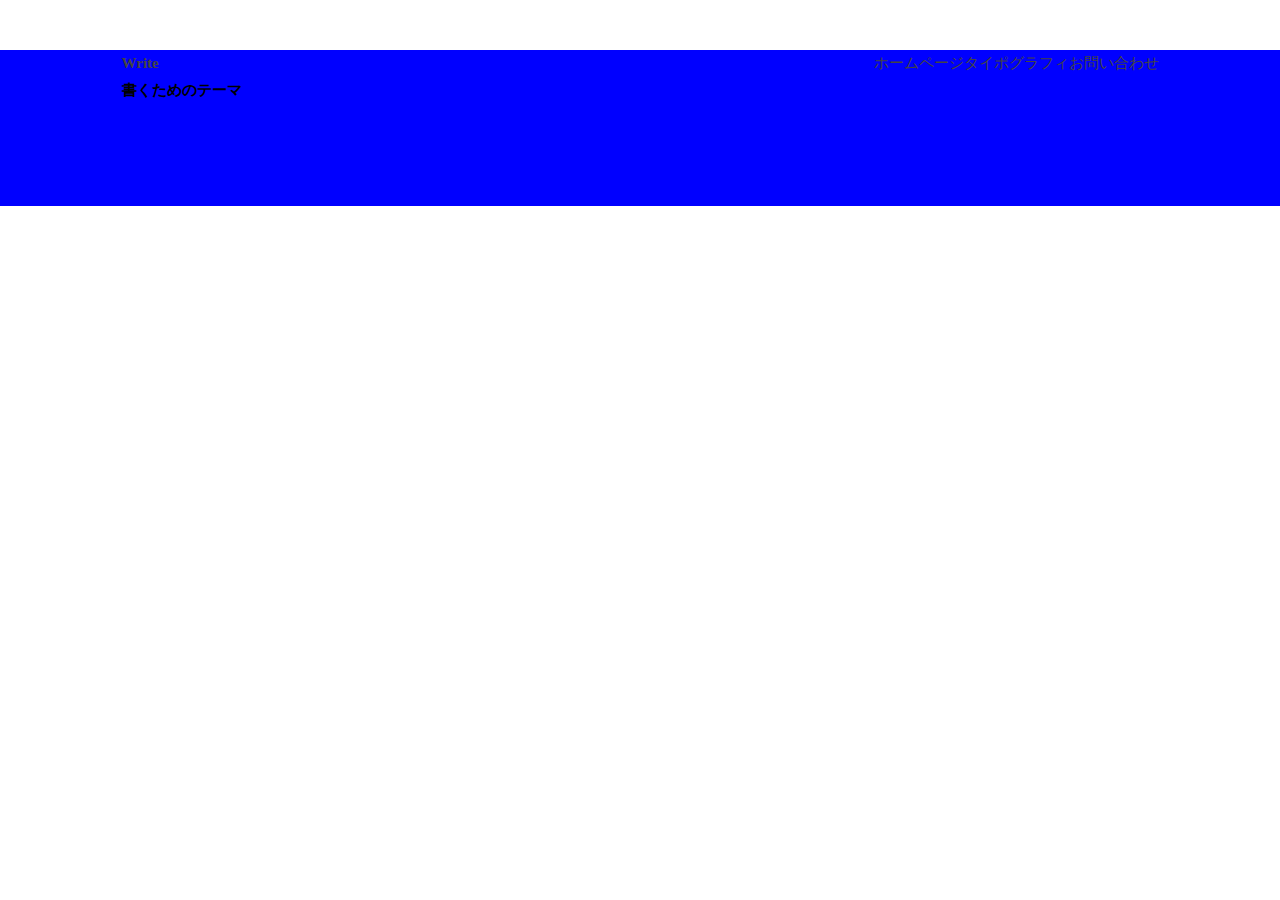
<file: mosya.html>
<!DOCTYPE html>
<head>
    <meta charset="UTF-8">
    <meta name="viewport" content="width=device-width, initial-scale=1.0">
    <title>Document</title>
    <link rel="stylesheet" href="mosya.css">
    <lang="ja">
</head>
<body>

    <header>
        <div class="container">
            <div class="header-left">
                <h1><a href="#">Write</a></h1>
                <h2>書くためのテーマ</h2>
            </div>
            <div class="header-right">
                <div class="header-nav">
                    <ul>
                        <li><a href="#">ホーム</a></li>
                        <li><a href="#">ページ</a></li>
                        <li><a href="#">タイポグラフィ</a></li>
                        <li><a href="#">お問い合わせ</a></li>
                    </ul>
                </div>

                <div class="btn"></div>

            </div>
        </div>
    </header>

</body>
</file>
<file: mosya.css>
/*
html5doctor.com Reset Stylesheet
v1.6.1
Last Updated: 2010-09-17
Author: Richard Clark - http://richclarkdesign.com
Twitter: @rich_clark
*/

html, body, div, span, object, iframe,
h1, h2, h3, h4, h5, h6, p, blockquote, pre,
abbr, address, cite, code,
del, dfn, em, img, ins, kbd, q, samp,
small, strong, sub, sup, var,
b, i,
dl, dt, dd, ol, ul, li,
fieldset, form, label, legend,
table, caption, tbody, tfoot, thead, tr, th, td,
article, aside, canvas, details, figcaption, figure,
footer, header, hgroup, menu, nav, section, summary,
time, mark, audio, video {
    margin:0;
    padding:0;
    border:0;
    outline:0;
    font-size:100%;
    vertical-align:baseline;
    background:transparent;
}

body {
    line-height:1;
}

article,aside,details,figcaption,figure,
footer,header,hgroup,menu,nav,section {
    display:block;
}

nav ul {
    list-style:none;
}

blockquote, q {
    quotes:none;
}

blockquote:before, blockquote:after,
q:before, q:after {
    content:'';
    content:none;
}

a {
    margin:0;
    padding:0;
    font-size:100%;
    vertical-align:baseline;
    background:transparent;
}

/* change colours to suit your needs */
ins {
    background-color:#ff9;
    color:#000;
    text-decoration:none;
}

/* change colours to suit your needs */
mark {
    background-color:#ff9;
    color:#000;
    font-style:italic;
    font-weight:bold;
}

del {
    text-decoration: line-through;
}

abbr[title], dfn[title] {
    border-bottom:1px dotted;
    cursor:help;
}

table {
    border-collapse:collapse;
    border-spacing:0;
}

/* change border colour to suit your needs */
hr {
    display:block;
    height:1px;
    border:0;  
    border-top:1px solid #cccccc;
    margin:1em 0;
    padding:0;
}

input, select {
    vertical-align:middle;
}

body {
    font-size: 15px;
    font-family: Georgia, '游明朝', YuMincho, 'Hiragino Mincho ProN', Meiryo, serif;
    line-height: 1.8;
}
a{
    text-decoration: none;
    color: #444444;
}
header{
    height:156px;
    margin-top: 50px;
    width: 100%;
    background-color: blue;
}
.container{
    width: 1037px;
    margin: 0 auto;
    background-color: red;
}
ul{
    list-style: none;
}
li{
    float: left;
}
.header-left{
     float: left;
}
.header-nav{
    float: right;
}
</file>
